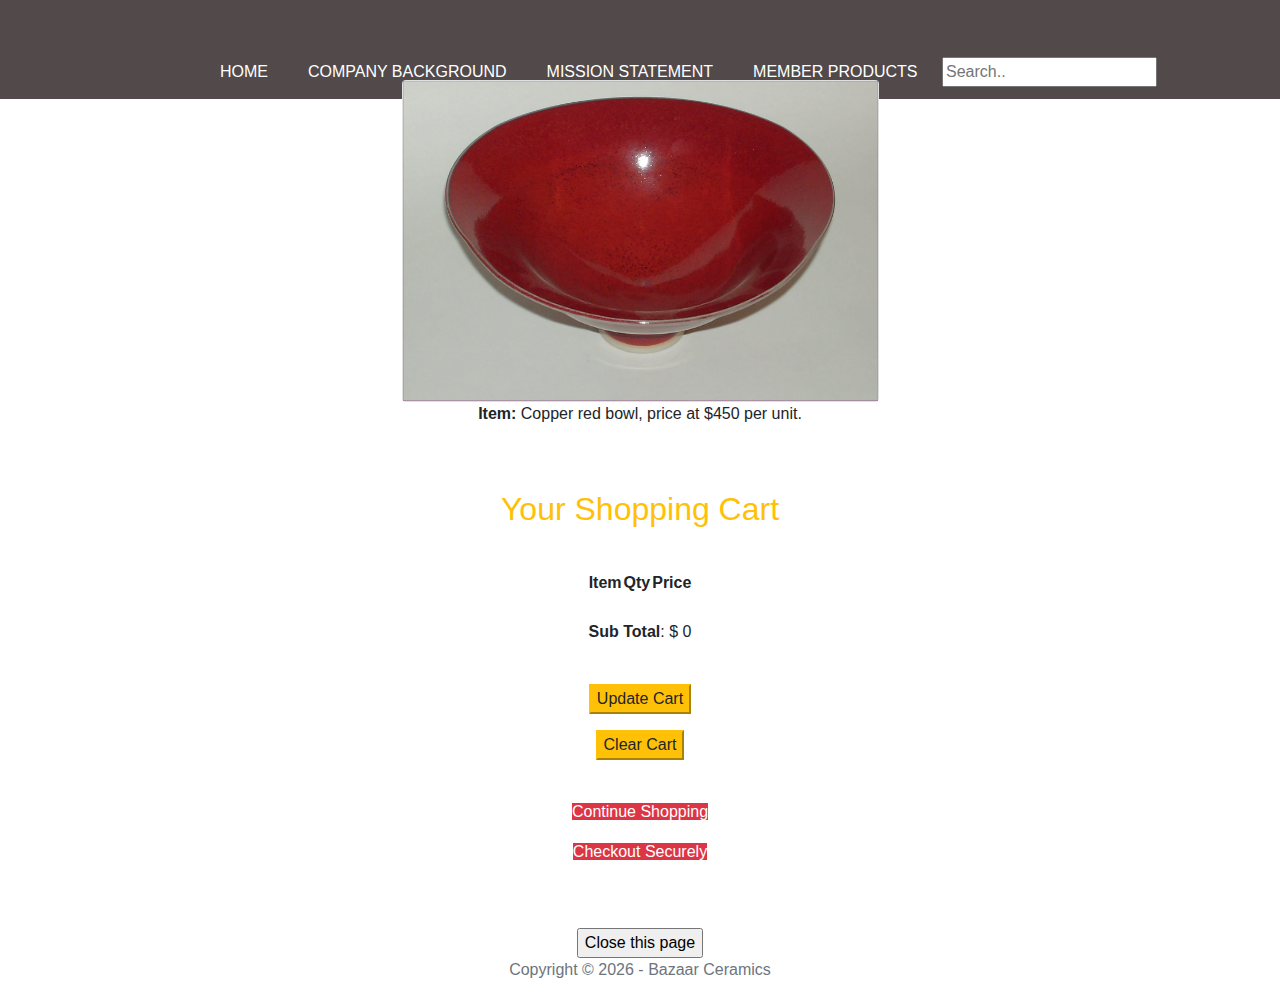
<file: html/cart.html>
<!DOCTYPE html>
<html>

<head>
	<title>Your Shopping Cart</title>
	<meta charset="utf-8" />
	<script src="http://translate.google.com/translate_a/element.js?cb=googleTranslateElementInit"></script>
	<script type="text/javascript" src="//translate.google.com/translate_a/element.js?cb=googleTranslateElementInit">
	</script>
	<link rel="stylesheet" href="../css/cart.css" media="screen" type="text/css" />
		<link rel="stylesheet" href="../css/members_order.css" media="screen" type="text/css" />
	<link rel="stylesheet" href="https://stackpath.bootstrapcdn.com/bootstrap/4.4.1/css/bootstrap.min.css">
	<link rel="stylesheet" href="https://stackpath.bootstrapcdn.com/font-awesome/4.7.0/css/font-awesome.min.css">
	<script src="https://stackpath.bootstrapcdn.com/bootstrap/4.4.1/js/bootstrap.min.js"></script>
	<script type="text/javascript" src="http://ajax.googleapis.com/ajax/libs/jquery/2.0.3/jquery.min.js"></script>
	<script type="text/javascript" src="../script/store.js"></script>
</head>
<div id="google_translate_element"></div>
<script>
	function googleTranslateElementInit() {
		new google.translate.TranslateElement({
			pageLanguage: 'en'
		}, 'google_translate_element');
	}

</script>

	<!-- nav bar -->
<nav>
	<ul>
		<li>
			<a href="../index.html"> HOME</a>

		</li>
		<li>
			<a href="company_bg.html">COMPANY BACKGROUND</a>
		</li>
		<li>
			<a href="company_mission.html"> MISSION STATEMENT</a>
		</li>
		<li>
			<a href="members_price.html"> MEMBER PRODUCTS</a>
			<input type="text" placeholder="Search..">
		</li>
	</ul>
</nav>
&nbsp;
	
<h1 class="text-danger">Copper Red Bowl</h1>



<!--Sliced image section, containing multiple images formed together -->
<main class="content">
	<table class="card">
		<tr>
			<td><img src="../s_images/bcpot002_r1_c1.jpg" alt="red bowl" width="95" height="80" /></td>
			<td><img src="../s_images/bcpot002_r1_c2.jpg" alt="red bowl" width="95" height="80" /></td>
			<td><img src="../s_images/bcpot002_r1_c3.jpg" alt="red bowl" width="95" height="80" /></td>
			<td><img src="../s_images/bcpot002_r1_c4.jpg" alt="red bowl" width="95" height="80" /></td>
			<td><img src="../s_images/bcpot002_r1_c5.jpg" alt="red bowl" width="95" height="80" /></td>
		</tr>
		<tr>
			<td><img src="../s_images/bcpot002_r2_c1.jpg" alt="red bowl" width="95" height="80" /></td>
			<td><img src="../s_images/bcpot002_r2_c2.jpg" alt="red bowl" width="95" height="80" /></td>
			<td><img src="../s_images/bcpot002_r2_c3.jpg" alt="red bowl" width="95" height="80" /></td>
			<td><img src="../s_images/bcpot002_r2_c4.jpg" alt="red bowl" width="95" height="80" /></td>
			<td><img src="../s_images/bcpot002_r2_c5.jpg" alt="red bowl" width="95" height="80" /></td>
		</tr>
		<tr>
			<td><img src="../s_images/bcpot002_r3_c1.jpg" alt="red bowl" width="95" height="80" /></td>
			<td><img src="../s_images/bcpot002_r3_c2.jpg" alt="red bowl" width="95" height="80" /></td>
			<td><img src="../s_images/bcpot002_r3_c3.jpg" alt="red bowl" width="95" height="80" /></td>
			<td><img src="../s_images/bcpot002_r3_c4.jpg" alt="red bowl" width="95" height="80" /></td>
			<td><img src="../s_images/bcpot002_r3_c5.jpg" alt="red bowl" width="95" height="80" /></td>
		<tr>
			<td><img src="../s_images/bcpot002_r4_c1.jpg" alt="red bowl" width="95" height="80" /></td>
			<td><img src="../s_images/bcpot002_r4_c2.jpg" alt="red bowl" width="95" height="80" /></td>
			<td><img src="../s_images/bcpot002_r4_c3.jpg" alt="red bowl" width="95" height="80" /></td>
			<td><img src="../s_images/bcpot002_r4_c4.jpg" alt="red bowl" width="95" height="80" /></td>
			<td><img src="../s_images/bcpot002_r4_c5.jpg" alt="red bowl" width="95" height="80" /></td>
		</tr>
	</table>
</main>
<p class=" text-center" id="itemDescription"><strong>Item: </strong> Copper red bowl, price at $450 per
	unit.<br /><br /></p>
&nbsp;
&nbsp;
&nbsp;
&nbsp;

<body>
	<div id="site">
		<header id="masthead">
			<h2 class="text-warning">Your Shopping Cart</h2>
		</header>
		<div id="content">
			<form id="shopping-cart" action="cart.html" method="post">
				<table class="shopping-cart">
					<thead>
						<tr>
							<th scope="col">Item</th>
							<th scope="col">Qty</th>
							<th scope="col" colspan="2">Price</th>
						</tr>
					</thead>
					<tbody>
					</tbody>
				</table>
				&nbsp;
				<p id="sub-total">
					<strong>Sub Total</strong>: <span id="stotal"></span>
				</p>
				<br>
				<div class=" text-center" id="shopping-cart-actions">
					<p>
						<input type="submit" name="update" id="update-cart" class="btn-warning" value="Update Cart" />
					</p>
					<p>
						<input type="submit" name="delete" id="clear-cart" class="btn-warning" value="Clear Cart" />
					</p>
					&nbsp;
					<p>
						<a href="members_price.html" class="btn-danger">Continue Shopping</a>
					</p>
					<p>
						<a href="checkout.html" class="btn-danger">Checkout Securely</a>
					</p>
				</div>
			</form>
		</div>



	</div>


	<br>
	<br>
	<!-- Footer section, containing the close page link-->
	<div id="footer" class="footer" style="text-align: center;">
		<input type="button" id="closeButton" name="closeButton" value="Close this page"
			onClick="closeTab(); return false;" />
	</div>
	<script>
		//Function to close current tab
		function closeTab() {
			if (confirm("Close this tab?")) {
				close();
			}
		}

	</script>
	<div class="container ">
		<p class="text-center text-muted">
			Copyright &copy;
			<!-- This script automatically adds the current year to your website footer-->
			<!-- (credit: https://updateyourfooter.com/)-->
			<script>
				document.write(new Date().getFullYear());

			</script>
			- Bazaar Ceramics
		</p>

	</div>


</body>

</html>
</file>
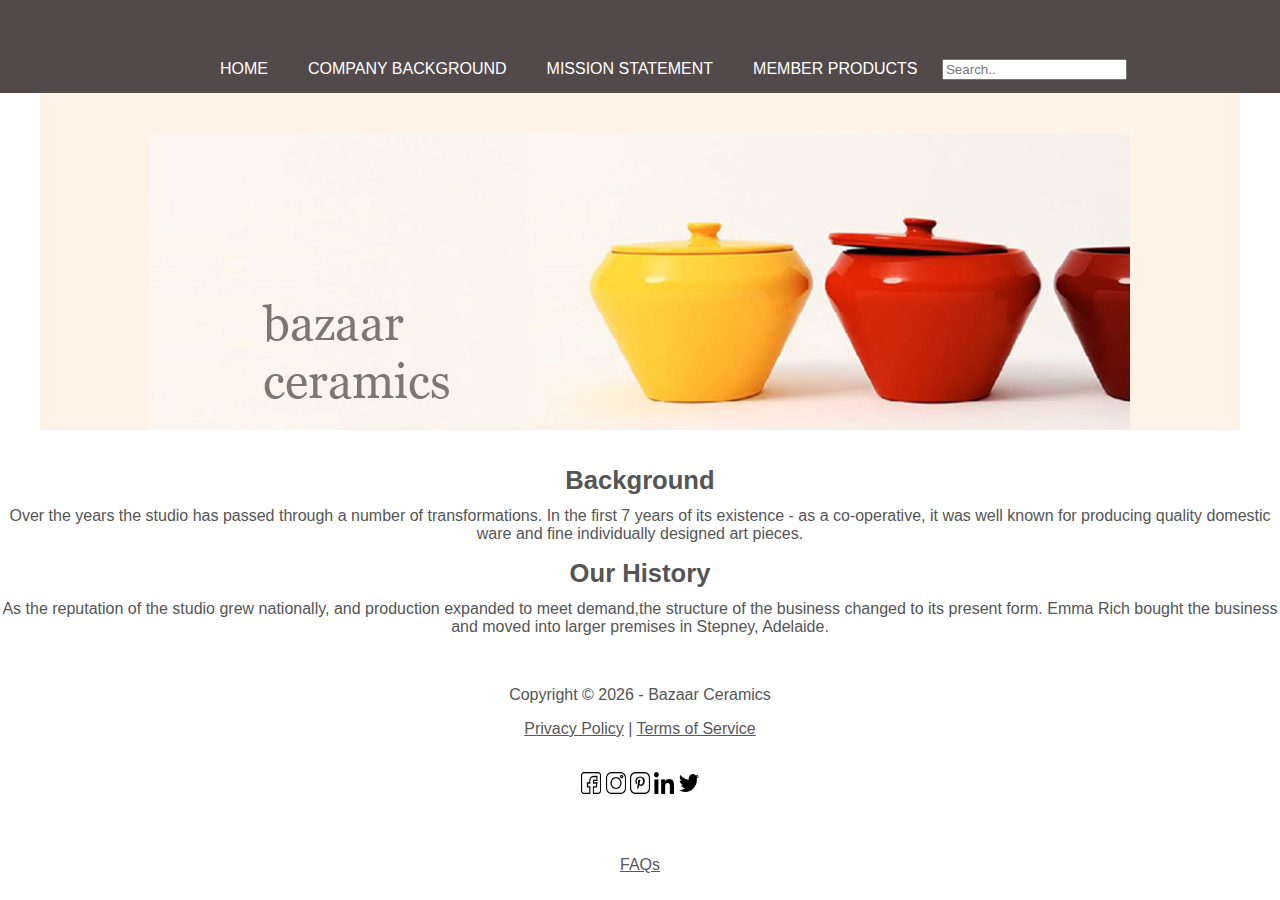
<file: html/company_bg.html>
<!DOCTYPE HTML>
<html lang="en">

<head>

	<meta http-equiv="Content-Type" content="text/html; charset=utf-8">
	<title>Company Background</title>
	<meta name="keywords"
		content="bazaar, ceramics, report, ceramic, art, studio, gallery, pottery, China Clay, Earthenware, Ceramic Wares, Enamel, Firing, Kneading">
	<meta name="author" content="Responsive Website" property="Marie Sumalee">

	<link rel="stylesheet" type="text/css" media="screen" href="../css/company_bg.css">

</head>

<body>
	<div id="page">

		<!-- Header with image -->
		<header>
		</header>
	</div>
	<!-- nav bar -->
	<nav>
		<ul>
			<li>
				<a href="../index.html"> HOME</a>

			</li>
			<li>
				<a href="../html/company_bg.html">COMPANY BACKGROUND</a>
			</li>
			<li>
				<a href="../html/company_mission.html"> MISSION STATEMENT</a>
			</li>
			<li>
				<a href="../html/members_price.html"> MEMBER PRODUCTS</a>
				<input type="text" placeholder="Search..">
			</li>
		</ul>
	</nav>

	<br>
	<br>

	<!-- section main -->
	<section class="h2">
		<h2 class="w3-center w3-padding-64"><span class="w3-tag w3-wide">Background</span></h2>

		<p>Over the years the studio has passed through a number of transformations.
			In the first 7 years of its existence
			- as a co-operative, it was well known for producing quality domestic ware
			and fine individually designed art pieces.</p>
	</section>

	<section class="h2">
		<h2 class="w3-center w3-padding-64"><span class="w3-tag w3-wide">Our History</span></h2>
	</section>

	<p>As the reputation of the studio grew nationally, and production expanded to meet demand,the structure of the
		business changed to its present form.
		Emma Rich bought the business and moved into larger premises in Stepney, Adelaide.
	<p>

		<br>
		<!-- footer -->



		<!-- Footer-->
	<footer>
		<div class="container text-center">
			<p>
				Copyright &copy;
				<!-- This script automatically adds the current year to your website footer-->
				<!-- (credit: https://updateyourfooter.com/)-->
				<script>
					document.write(new Date().getFullYear());

				</script>
				- Bazaar Ceramics
			</p>
			<p>
				<a title="Privacy Policy" href="infomation.html">Privacy Policy</a> |
				<a title="Terms of Service" href="infomation.html">Terms of Service</a>
			</p>
		</div>
		</div>

	</footer>

	<br>

	<h4><img src="../images/facebook.png" alt="facebook" width="20" height="22">
		<img src="../images/instagram.png" alt="instagram" width="20" height="22">
		<img src="../images/pinterest.png" alt="pinterest" width="20" height="22">
		<img src="../images/linkedin.png" alt="linkedin" width="20" height="22">
		<img src="../images/twitter.png" alt="linkedin" width="20" height="22">
	</h4>

	<p>
		<br>
	</p>


	<div class="p">
		<p>
			<a title="FAQs" href="faqs.html">FAQs</a>
		</p>

	</div>

	</footer>


</body>

</html>
</file>
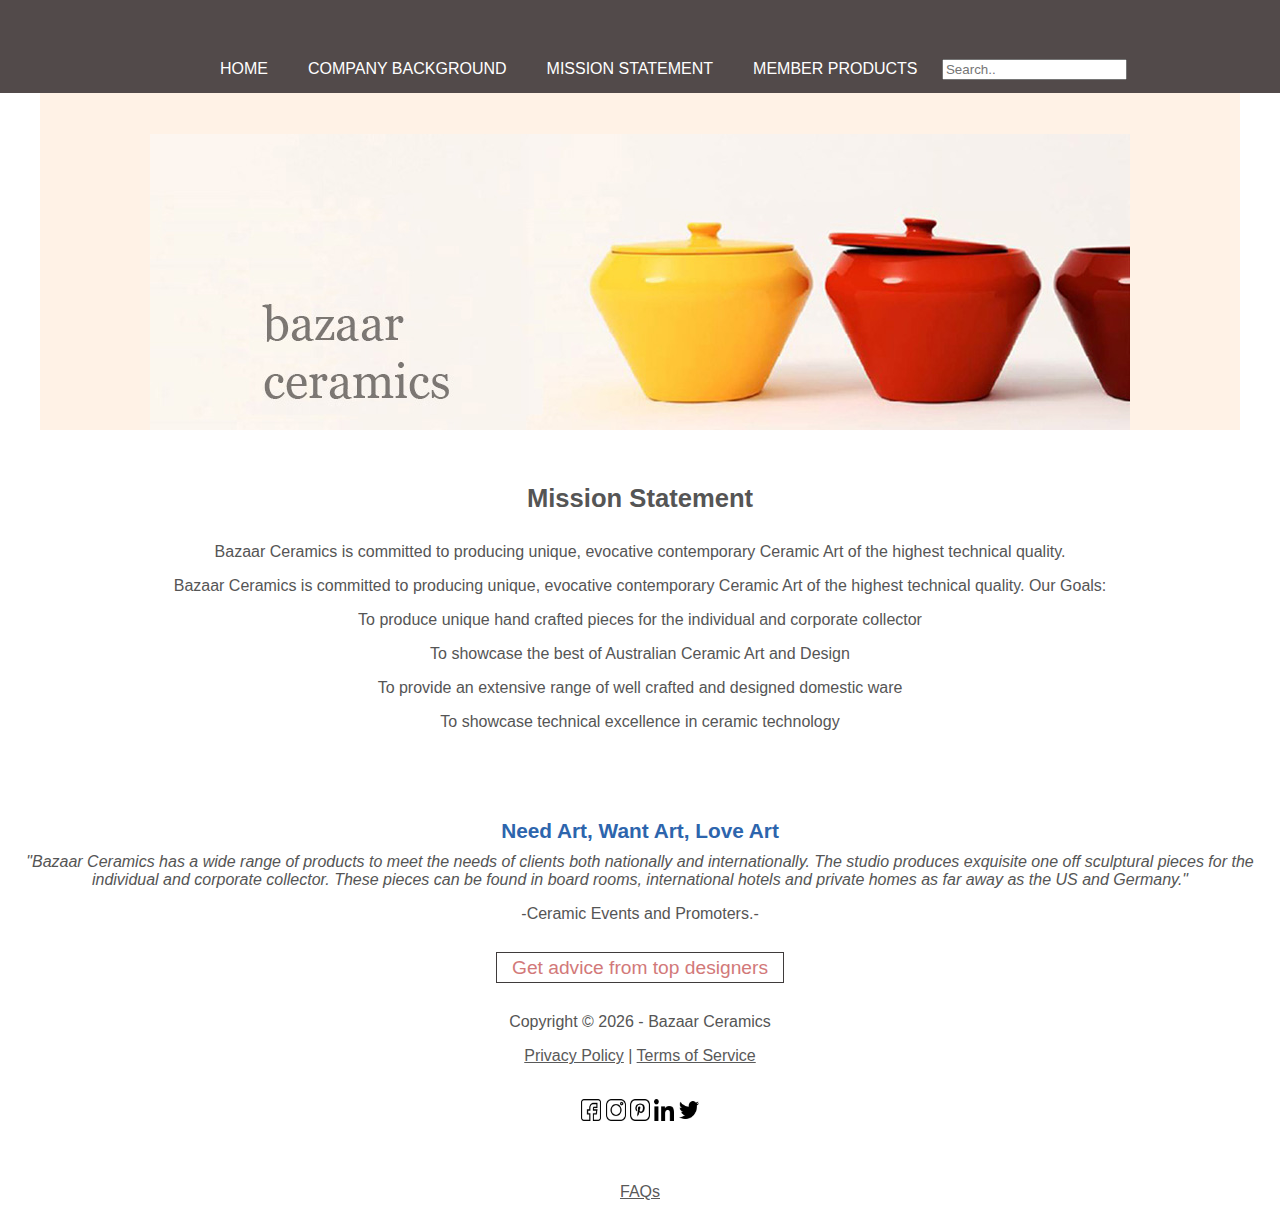
<file: html/company_mission.html>
<!DOCTYPE HTML>
<html lang="en">

<head>

	<meta http-equiv="Content-Type" content="text/html; charset=utf-8">
	<title>Company Mission</title>
	<meta name="keywords"
		content="bazaar, ceramics, report, questionnaire, ceramic, art, studio, gallery, pottery, China Clay, Earthenware, Ceramic Wares, Enamel, Firing, Kneading">
	<meta name="author" content="Responsive Website" property="Marie Sumalee">

	<link rel="stylesheet" type="text/css" media="screen" href="../css/company_bg.css">


</head>



<body>
	<div id="page">

		<!-- Header with image -->
		<header>
		</header>
	</div>
	<!-- nav bar -->
	<nav>
		<ul>
			<li>
				<a href="../index.html"> HOME</a>

			</li>
			<li>
				<a href="../html/company_bg.html">COMPANY BACKGROUND</a>
			</li>
			<li>
				<a href="../html/company_mission.html"> MISSION STATEMENT</a>
			</li>
			<li>
				<a href="../html/members_price.html"> MEMBER PRODUCTS</a>
				<input type="text" placeholder="Search..">
			</li>
		</ul>
	</nav>
	<br>
	<br>
	&nbsp;



	<h2 class="hero">Mission Statement</h2>

	<br>

	<p>Bazaar Ceramics is committed to producing unique,
		evocative contemporary Ceramic Art of the highest technical quality.</p>



	<p>Bazaar Ceramics is committed to producing unique,
		evocative contemporary Ceramic Art of the highest technical quality. Our Goals:</p>

	<p>To produce unique hand crafted pieces for the individual and corporate collector</p>
	<p>To showcase the best of Australian Ceramic Art and Design</p>
	<p>To provide an extensive range of well crafted and designed domestic ware</p>
	<p>To showcase technical excellence in ceramic technology</p>





	&nbsp;
	&nbsp;


	<br>
	<br>
	<br>



	&nbsp;
	&nbsp;

	&nbsp;



	<section class="h3">
		<h3>Need Art, Want Art, Love Art</h3>
		<p><i>"Bazaar Ceramics has a wide range of products to meet the needs of clients both nationally and
				internationally. The studio produces exquisite one off sculptural pieces for the individual and
				corporate collector. These pieces can be found in board rooms, international hotels and private homes as
				far away as the US and Germany."</i></p>
		<p>-Ceramic Events and Promoters.-</p>


		&nbsp;
		<p><a class="btn" href="../index.html">Get advice <span>from top designers</span></a></p>

	</section>


	<!-- icon library -->

	<br>
	<!-- footer -->

	<!-- Footer-->
	<footer>
		<div class="container text-center">
			<p>
				Copyright &copy;
				<!-- This script automatically adds the current year to your website footer-->
				<!-- (credit: https://updateyourfooter.com/)-->
				<script>
					document.write(new Date().getFullYear());

				</script>
				- Bazaar Ceramics
			</p>
			<p>
				<a title="Privacy Policy" href="infomation.html">Privacy Policy</a> |
				<a title="Terms of Service" href="infomation.html">Terms of Service</a>
			</p>
		</div>
		</div>

	</footer>

	<br>

	<h4><img src="../images/facebook.png" alt="facebook" width="20" height="22">
		<img src="../images/instagram.png" alt="instagram" width="20" height="22">
		<img src="../images/pinterest.png" alt="pinterest" width="20" height="22">
		<img src="../images/linkedin.png" alt="linkedin" width="20" height="22">
		<img src="../images/twitter.png" alt="linkedin" width="20" height="22">
	</h4>

	<p>
		<br>
	</p>


	<div class="p">
		<p>
			<a title="FAQs" href="faqs.html">FAQs</a>
		</p>


	</div>

	</footer>

</body>

</html>
</file>
<file: css/cart.css>
/* CSS Document */
@import url(http://fonts.googleapis.com/css?family=Open+Sans:300italic,700italic,700,300);

body { color: #555; height: 100%;
	font-family: "Inconsolata", sans-serif; font-size: 14px; font-weight: 300; margin: 0; padding: 0; 

    background-color: #fff;
    background-repeat: no-repeat}

form.div {  
	font-family: "Inconsolata", sans-serif; font-size: 14px; font-weight: 300; margin: 0; padding: 0; text-align: center;

}



/* Text */

h1 { margin: 0 0 1em 0; font-size: 2em; font-weight: 700; color: rgb(66, 62, 62); text-align: center;}
h2 { margin: 0 0 .5em 0; font-size: 1.6em; font-weight: 700; line-height: 1.1em; text-align: center;}
h3 { margin: 0 0 .5em 0; font-size: 1.1em; font-weight: 700; color: rgb(19, 61, 122); text-align: center;}
h4 { margin: 0 0 .5em 0; font-weight: 700; color:rgb(64, 86, 119); text-align: center;}


p { margin: 0 0 1em 0; text-align: center;}

/* Slice images formed together */

body {
  background: 0 -100px;
  margin: 0px;

}

table {
  margin: 0 auto;
}

td {
 padding: 0;
}

.content {
        display: flex;
        align-content: center;
        justify-content: center;
        margin: 0.0rem;
        top: 0%;
        bottom: 0%;
        width: 100%;
        height:auto;
        padding: 20;
    }

img {
    padding: 0.9;
}
  

/* Calculate */

form-div {
    border: none;
    border-radius: 10px;
    background-color: #673AB7;
    color: #fff;
    padding: 8px 15px;
    margin: 20px 0px;
    cursor: pointer
}

button-blue:hover {
    background-color: #311B92;
    color: #fff
}




/*-----product images------*/
.featured-categories
{
	margin: 50px 0;
	
}

.featured-categories img
{
	width: 100%;
	padding: 20px 0;
	transition: 1s;
	cursor: pointer;
	height: 240px;
}

.featured-categories img:hover
{
	transform: scale(1.1)
}
</file>
<file: css/members_order.css>
/* CSS Document */
@import url(http://fonts.googleapis.com/css?family=Open+Sans:300italic,700italic,700,300);

body { color: #555; height: 100%;
	font-family: "Inconsolata", sans-serif; font-size: 14px; font-weight: 300; margin: 0; padding: 0; 

    background-color: #fff;
    background-repeat: no-repeat}

form.div {  
	font-family: "Inconsolata", sans-serif; font-size: 14px; font-weight: 300; margin: 0; padding: 0; text-align: center;

}

/* Text */

h1 { margin: 0 0 1em 0; font-size: 2em; font-weight: 700; color: rgb(66, 62, 62); text-align: center;}
h2 { margin: 0 0 .5em 0; font-size: 1.6em; font-weight: 700; line-height: 1.1em; text-align: center;}
h3 { margin: 0 0 .5em 0; font-size: 1.1em; font-weight: 700; color: rgb(19, 61, 122); text-align: center;}
h4 { margin: 0 0 .5em 0; font-weight: 700; color:rgb(64, 86, 119); text-align: center;}


p { margin: 0 0 1em 0; text-align: center;}


/* Header */
header { height: 80px; width: 100%; margin: 0; position:inherit;}


header a.logo { position: absolute; display: block; width: 160px; height: 66px; background: url(../images/pottery.svg) no-repeat 0 0; background-size: contain; z-index: 1; top: 15px; left: 20px; }
header a.logo span { display: none; }
header div.hero { width: 42%; position: absolute; top: 130px; left: 55%; }
header div.hero h1 { line-height: 1em; margin: 0 0 30px 0; color: #fff; }




/* Navigation */
nav { background-color: #524a4a; position: absolute; top: 0px; left: 0px; padding: 50px 0px 0px 0px; width: 100%; }
nav a:visited { color: rgb(255, 255, 255); }

nav ul { list-style: none; margin: 0px; padding: 0px; }
nav ul:after { content: ""; display: block; clear: both; }

nav ul li:hover { background-color: #2b0306; }
nav ul li:hover > ul { display: block; }

nav ul li a { display: inline-block; color: #ffffff; padding: 10px 20px; text-decoration: none; width: 125px; position: relative; }
nav ul li a:hover { background-color: #622e85e0; }

/* top level */
nav > ul { padding-left: 200px; }
nav > ul > li { float: left; }
nav > ul > li > a { padding: 10px 20px 15px 20px; width: auto; }


/* Media Queries */


@media screen and (max-width: 825px) { 

	/* Header */
	
	header { height: 300px; background-image: url(#); }
	header a.logo { width: 165px; height: 80px; }
}

section {
h1 {height: 38px; width: 100%; background-color:lavender; text-align: center;}
h2 {height: 30px; width: 100%; background-color:yellow; text-align: center;}
h3 {height: 28px; width: 100%; background-color:indianred; text-align: center;}
}
/* Slice images formed together */

body {
  background: 0 -100px;
  margin: 0px;

}

table {
  margin: 0 auto;
}

td {
 padding: 0;
}

.content {
        display: flex;
        align-content: center;
        justify-content: center;
        margin: 0.0rem;
        top: 0%;
        bottom: 0%;
        width: 100%;
        height:auto;
        padding: 20;
    }

img {
    padding: 0.9;
}
  

/* Calculate */

form-div {
    border: none;
    border-radius: 10px;
    background-color: #673AB7;
    color: #fff;
    padding: 8px 15px;
    margin: 20px 0px;
    cursor: pointer
}

button-blue:hover {
    background-color: #311B92;
    color: #fff
}

@media screen and (max-width: 768px) {


    .card {
        padding-left: 15px;
        padding-right: 15px
    }

    .mob-text {
        font-size: 13px
    }

    .pad-left {
        padding-left: 20px
    }



    @media screen and (max-width: 725px) 


	/* Header */

    header { height: 170px; background-image: url(../images/banner725.jpg); background-position: left top; }
	header a.logo { width: 145px; height: 60px; }
	
/* Navigation */
	nav { padding-top: 80px; }
	nav > ul { padding-left: 10px; }

@media screen and (max-width: 625px) {
	
	header { height: 160px; width: auto; background-image: url(../images/banner625.jpg); background-position: left top; }

	header a.logo {
		width: 100%; height: 66px;
		left: 0px; top: 0px;
		
	}


	nav {
		position: static;
		width: auto;
		padding: 20px 15px 20px 15px;
		background-color:  #524a4a;
	}
	nav ul, nav ul ul, nav ul ul ul { display: block; position: static; }
	nav > ul { padding: 0px; }
	nav > ul > li { float: none; margin-top: 25px; }
	nav ul li:hover { background: none; }
	
	nav ul li a {
		display: block;
		margin: 8px 10px 8px 10px;
		padding: 8px 15px;
		border: 1px solid #363535;
	}
	nav ul li a:hover { background-color: rgba(37, 36, 36, 0.2); }
		
}

@media screen and (max-width:425px {

	header { height: 110px; width: auto; background-image: url(../images/banner425.jpg); align-items:stretch}

	header a.logo { height: 36px; }

}
</file>
<file: css/company_bg.css>
/* CSS Document */

@import url(http://fonts.googleapis.com/css?family=Open+Sans:300italic,700italic,700,300);

body { color: #555; height: 100%;
	font-family: "Inconsolata", sans-serif; font-size: 16px; font-weight: 300; margin: 0; padding: 0; 
	height: 100%;}

#page { max-width: 1200px; margin: 0 auto; position: relative; }



/* Text */

h1 { margin: 0 0 1em 0; font-size: 2em; font-weight: 700; color: rgb(66, 62, 62); text-align: center;}
h2 { margin: 0 0 .5em 0; font-size: 1.6em; font-weight: 700; line-height: 1.1em; text-align: center;}
h3 { margin: 0 0 .5em 0; font-size: 1.3em; font-weight: 700; color: rgb(45, 101, 173); text-align: center;}
h4 { margin: 0 0 1.5em 0; font-weight: 700; text-align: center;}

p { margin: 0 0 1em 0; text-align: center;}



video  { display: block; margin: auto; }


a { color: #595959; }
a:visited { color: #595959; }

a.btn { font-size: 1.2em; text-decoration: none; color: rgb(210, 121, 121); border: 1px solid rgb(63, 59, 59); padding: 4px 15px; transition: background-color  rgb(0, 0, 0); }
a.btn:hover { background-color: rgb(102, 51, 0); }

.map-container-2{
	overflow:hidden;
	padding-bottom:56.25%;
	position:relative;
	height:0;
	}
	.map-container-2 iframe{
	left:0;
	top:0;
	height:100%;
	width:100%;
	position:absolute;
	}
/* Header */
header { height: 430px; width: 100%;  background: #fff2e6  url(../images/banner1200.jpg) no-repeat center bottom; margin 0; position:inherit; }

header a.logo { position: absolute; display: block; width: 160px; height: 66px; background: url(../images/pottery.svg) no-repeat 0 0; background-size: contain; z-index: 1; top: 15px; left: 20px; }
header a.logo span { display: none; }
header div.hero { width: 42%; position: absolute; top: 130px; left: 55%; }
header div.hero h1 { line-height: 1em; margin: 0 0 30px 0; color: #fff; }


/* Navigation */
nav { background-color: #524a4a; position: absolute; top: 0px; left: 0px; padding: 50px 0px 0px 0px; width: 100%; }
nav a:visited { color: rgb(255, 255, 255); }

nav ul { list-style: none; margin: 0px; padding: 0px; }
nav ul:after { content: ""; display: block; clear: both; }

nav ul li:hover { background-color: #2b0306; }
nav ul li:hover > ul { display: block; }

nav ul li a { display: inline-block; color: #ffffff; padding: 10px 20px; text-decoration: none; width: 125px; position: relative; }
nav ul li a:hover { background-color: #622e85e0; }

/* top level */
nav > ul { padding-left: 200px; }
nav > ul > li { float: left; }
nav > ul > li > a { padding: 10px 20px 15px 20px; width: auto; }




/* Media Queries */


@media screen and (max-width: 825px) { 

	/* Header */
	
	header { height: 300px; background-image: url(../images/banner825.jpg); }
	header a.logo { width: 165px; height: 80px; }
}


@media screen and (max-width: 725px) {


	/* Header */

	header { height: 170px; background-image: url(../images/banner725.jpg); background-position: left top; }
	header a.logo { width: 145px; height: 60px; }
	
	/* Navigation */
	nav { padding-top: 80px; }
	nav > ul { padding-left: 10px; }


}


@media screen and (max-width: 625px) {
	
	header { height: 160px; width: auto; background-image: url(../images/banner625.jpg); background-position: left top; }

	header a.logo {
		width: 100%; height: 66px;
		left: 0px; top: 0px;
		
	}

	nav {
		position: static;
		width: auto;
		padding: 20px 15px 20px 15px;
		background-color:  #524a4a;
	}
	nav ul, nav ul ul, nav ul ul ul { display: block; position: static; }
	nav > ul { padding: 0px; }
	nav > ul > li { float: none; margin-top: 25px; }
	nav ul li:hover { background: none; }
	
	nav ul li a {
		display: block;
		margin: 8px 10px 8px 10px;
		padding: 8px 15px;
		border: 1px solid #363535;
	}
	nav ul li a:hover { background-color: rgba(37, 36, 36, 0.2); }
		
}

@media screen and (max-width:425px {

	header { height: 110px; width: auto; background-image: url(../images/banner425.jpg); align-items:stretch}

	header a.logo { height: 36px; }

}
</file>
